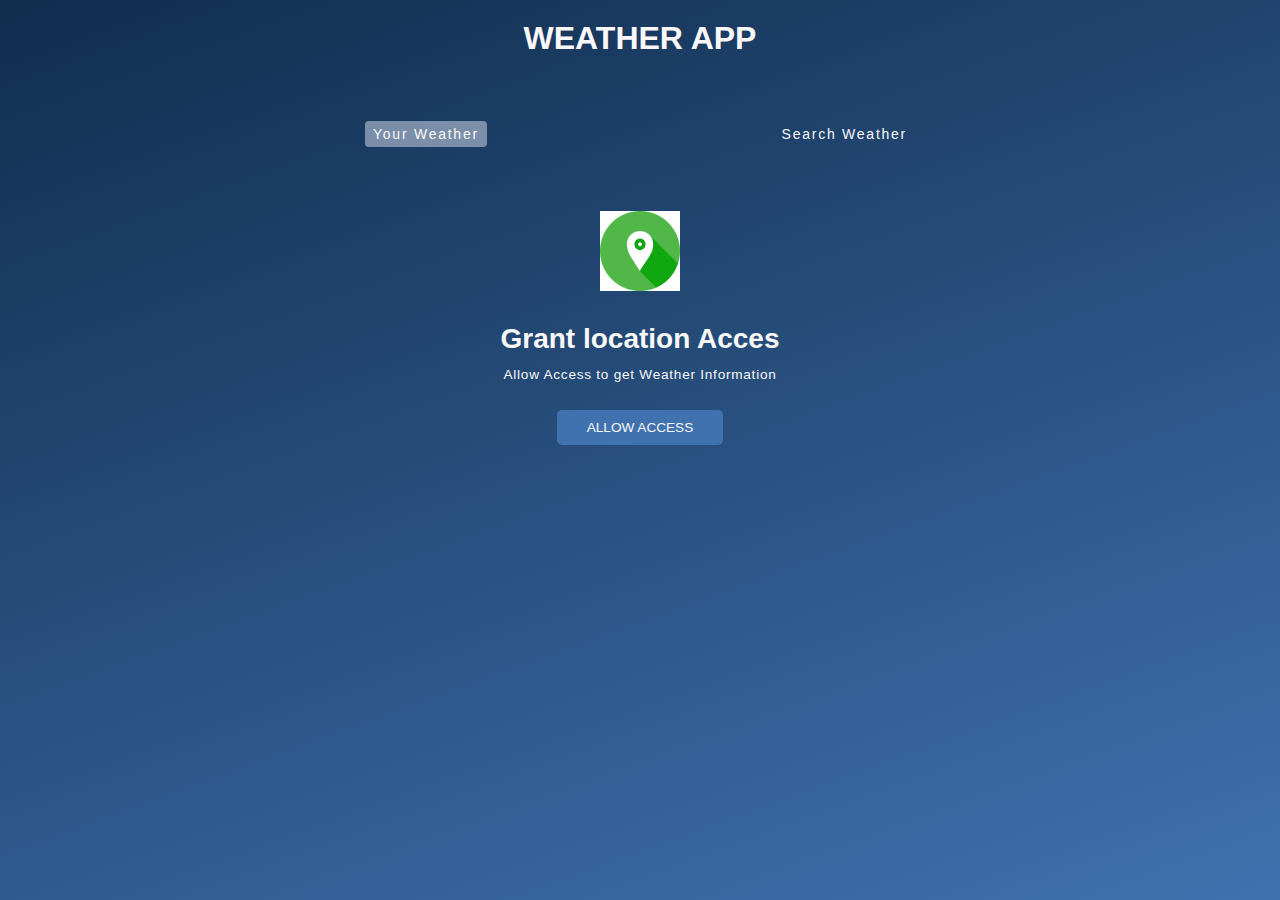
<file: index.html>
<!DOCTYPE html>
<html lang="en">
  <head>
    <meta charset="UTF-8" />
    <meta name="viewport" content="width=device-width, initial-scale=1.0" />
    <link rel="stylesheet" href="style.css" />
    <title>Wheather App</title>
  </head>
  <body>
    <div class="wrapper">
      <h1>Weather App</h1>

      <div class="tab-container">
        <p class="tab" data-userWeather>Your Weather</p>
        <p class="tab" data-searchWeather>Search Weather</p>
      </div>

      <div class="weather-container">
        <!--grant location container-->

        <div class="sub-container grant-location-container">
          <img
            src="./image/location image.png"
            alt="location-image "
            width="80px"
            height="80px"
          />
          <p>Grant location Acces</p>
          <p>Allow Access to get Weather Information</p>
          <button class="btn" data-grantAccess type="submit">
            Allow Access
          </button>
        </div>

        <!--search form-->

        <form class="form-container" data-searchForm>
          <input placeholder="Search for the city..." data-searchInput />
          <button class="btn" type="submit">
            <img
              src="./image/search.png"
              alt="Searchimage"
              width="20px"
              height="20px"
            />
          </button>
        </form>

        <!--Loading screen container-->
        <div class="sub-container loading-container">
          <img
            src="./image/loading.webp"
            alt="image"
            width="150px"
            height="150px"
          />
          <p>Loading</p>
        </div>

        <!--Show weather info-->
        <div class="sub-container user-info-container">
          <!--city name and flag-->
          <div class="name">
            <p data-cityName></p>
            <img data-countryIcon />
          </div>

          <!--weather description-->
          <p data-weatherDesc></p>

          <!--weather icon-->
          <img data-weatherIcon />

          <!--temperature-->
          <p data-temp></p>

          <!--3 card parameter-->

          <div class="parameter-container">
            <!--card1-->
            <div class="parameter">
              <img
                src="./image/wind speed.png"
                alt=""
                width="30px"
                height="30px"
              />
              <p>windspeed</p>
              <p data-windSpeed></p>
            </div>

            <!--card2-->
            <div class="parameter">
              <img
                src="./image/humidity.png"
                alt=""
                width="30px"
                height="30px"
              />
              <p>humidity</p>
              <p data-humidity></p>
            </div>

            <!--card3-->
            <div class="parameter">
              <img src="./image/cloud.png" width="30px" height="30px" />
              <p>Clouds</p>
              <p data-cloudiness></p>
            </div>
          </div>
        </div>
      </div>
    </div>

    <script src="index.js"></script>
  </body>
</html>
</file>
<file: style.css>
*,
*::after,
*::before {
  margin: 0;
  padding: 0;
  box-sizing: border-box;
  font-family: "Merriweather Sans", sans-serif;
}

:root {
  --colorDark1: #112d4e;
  --colorDark2: #3f72af;
  --colorLight1: #dbe2ef;
  --colorLight2: #f9f7f7;
}

.wrapper {
  width: 100vw;
  height: 100vh;
  color: var(--colorLight2);
  background-image: linear-gradient(160deg, #112d4e 0%, #3f72af 100%);
}

h1 {
  text-align: center;
  text-transform: uppercase;
  padding-top: 20px;
}

.tab-container {
  width: 90%;
  max-width: 550px;
  margin: 0 auto;
  margin-top: 4rem;
  display: flex;
  justify-content: space-between;
}

.tab {
  cursor: pointer;
  font-size: 0.875rem;
  letter-spacing: 1.75px;
  padding: 5px 8px;
}

.tab.current-tab {
  background-color: rgba(219, 226, 239, 0.5);
  border-radius: 4px;
}

.weather-container {
  margin-block: 4rem;
}

.btn {
  all: unset;
  font-size: 0.85rem;
  text-transform: uppercase;
  border-radius: 5px;
  background-color: var(--colorDark2);
  cursor: pointer;
  padding: 10px 30px;
  margin-bottom: 10px;
}

.sub-container {
  display: flex;
  flex-direction: column;
  align-items: center;
}

.grant-location-container {
  display: none;
}

.grant-location-container.active {
  display: flex;
}

.grant-location-container img {
  margin-bottom: 2rem;
}

.grant-location-container p:first-of-type {
  font-size: 1.75rem;
  font-weight: 600;
}
.grant-location-container p:last-of-type {
  font-size: 0.85rem;
  font-weight: 500;
  margin-top: 0.75rem;
  margin-bottom: 1.75rem;
  letter-spacing: 0.75px;
}

.loading-container {
  display: none;
}
.loading-container.active {
  display: flex;
}

.loading-container p {
  text-transform: uppercase;
}

.user-info-container {
  display: none;
}

.user-info-container.active {
  display: flex;
}

.name {
  display: flex;
  align-items: center;
  gap: 0 0.5rem;
  margin-bottom: 1rem;
}

.user-info-container p {
  font-size: 1.5rem;
  font-weight: 200;
}

.user-info-container img {
  width: 90px;
  height: 90px;
}

.name p {
  font-size: 2rem;
}

.name img {
  width: 30px;
  width: 30px;
  object-fit: contain;
}

.user-info-container p[data-temp] {
  font-size: 2.75rem;
  font-weight: 700;
}

.parameter-container {
  display: flex;
  gap: 10px 20px;
  justify-content: center;
  align-items: center;
  margin-top: 2rem;
}

.parameter {
  width: 30%;
  max-width: 200px;
  background-color: rgba(219, 226, 239, 0.5);
  border-radius: 5px;
  padding: 1rem;
  display: flex;
  flex-direction: column;
  gap: 5px 0;
  align-items: center;
}

.parameter img {
  width: 50px;
  height: 50px;
}

.parameter p:first-of-type {
  font-size: 1.15rem;
  font-weight: 600;
  text-transform: uppercase;
}

.parameter p:last-of-type {
  font-size: 1rem;
  font-weight: 200;
}

.form-container {
  display: none;
  width: 90%;
  max-width: 550px;
  margin: 0 auto;
  justify-content: center;
  align-items: center;
  gap: 0 10px;
  margin-bottom: 3rem;
}

.form-container.active {
  display: flex;
}

.form-container input {
  all: unset;
  width: calc(100% - 80px);
  height: 40px;
  padding: 0 20px;
  background-color: rgba(219, 226, 239, 0.5);
  border-radius: 10px;
}

.form-container input::placeholder {
  color: rgba(255, 255, 255, 0.7);
  /* padding-left: 0.5rem; */
}

.form-container input:focus {
  outline: 3px solid rgba(255, 255, 255, 0.7);
}

.form-container .btn {
  padding: unset;
  width: 40px;
  height: 40px;
  display: flex;
  align-items: center;
  justify-content: center;
  border-radius: 100%;
  margin-bottom: 10px;
}
</file>
